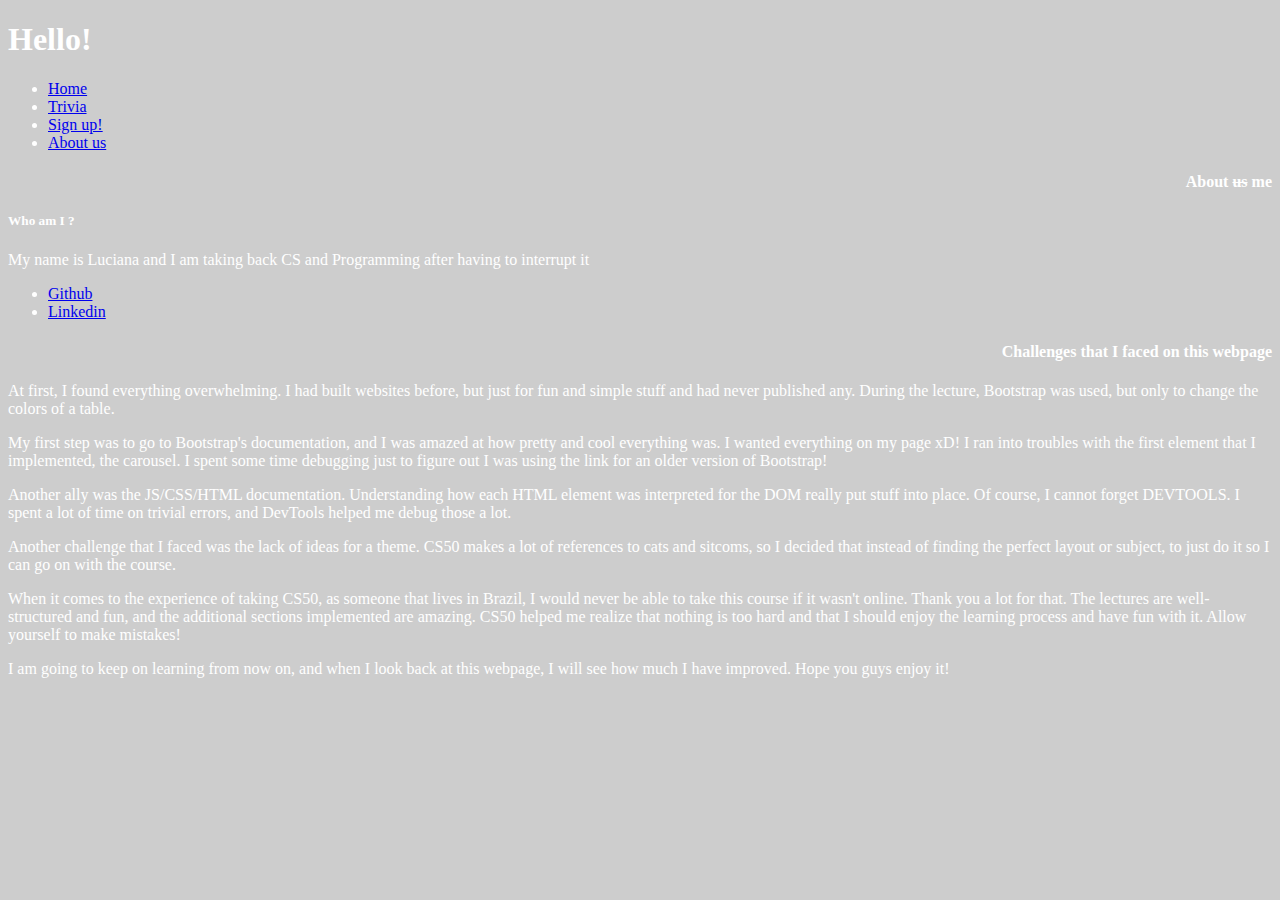
<file: aboutus.html>
<!DOCTYPE html>

<html lang="en">

<head>
    <meta charset="utf-8">
    <meta name="viewport" content="width=device-width, initial-scale=1">
    <script src="https://code.jquery.com/jquery-3.5.1.slim.min.js"
        integrity="sha384-DfXdz2htPH0lsSSs5nCTpuj/zy4C+OGpamoFVy38MVBnE+IbbVYUew+OrCXaRkfj"
        crossorigin="anonymous"></script>
    <link href="https://cdn.jsdelivr.net/npm/bootstrap@5.2.3/dist/css/bootstrap.min.css" rel="stylesheet"
        integrity="sha384-rbsA2VBKQhggwzxH7pPCaAqO46MgnOM80zW1RWuH61DGLwZJEdK2Kadq2F9CUG65" crossorigin="anonymous">
    <script src="https://cdn.jsdelivr.net/npm/bootstrap@5.2.3/dist/js/bootstrap.bundle.min.js"
        integrity="sha384-kenU1KFdBIe4zVF0s0G1M5b4hcpxyD9F7jL+jjXkk+Q2h455rYXK/7HAuoJl+0I4"
        crossorigin="anonymous"></script>

    <link href="styles.css" rel="stylesheet">
    <title>Cat trivia</title>
</head>

<body>
    <header>
        <nav class="navbar navbar-dark bg-dark">
            <h1 class="navbar-brand">
                Hello!
            </h1>
            <ul class="nav" id="navgation">
                <li class="nav-item">

                    <a href="index.html" class="nav-link">Home</a>
                </li>
                <li class="nav-item">

                    <a href="trivia.html" class="nav-link">Trivia</a>
                </li>
                <li class="nav-item"><a href="signup.html" class="nav-link">Sign up!</a></li>
                <li class="nav-item"><a href= "aboutus.html" class="nav-link">About us</a></li>
            </ul>

        </nav>

    </header>
    <main>
        <section>
            <div class="container bg-dark mb-5" id="about-me-container">
                <h4 class="text-start border-bottom"> About <del>us</del> me
                    </h4>

<h5 class=text-start>Who am I ?</h5>
                <p class="text-start">My name is Luciana and I am taking back CS and Programming after having to interrupt it</p>
                <ul class="text-start">
                    <li><a href="https://github.com/LuGodi">Github</a></li>
                    <li><a href="https://www.linkedin.com/in/luciana-g-64a283249/">Linkedin</a></li>
                </ul>

                <h4 class="text-start border-bottom"> Challenges that I faced on this webpage </h4>
                <p class="text-start">At first, I found everything overwhelming. I had built websites before, but just for fun and simple stuff and had never published any. During the lecture, Bootstrap was used, but only to change the colors of a table.</p>

                    <p class="text-start">My first step was to go to Bootstrap's documentation, and I was amazed at how pretty and cool everything was. I wanted everything on my page xD! I ran into troubles with the first element that I implemented, the carousel. I spent some time debugging just to figure out I was using the link for an older version of Bootstrap!</p>

                    <p class="text-start">Another ally was the JS/CSS/HTML documentation. Understanding how each HTML element was interpreted for the DOM really put stuff into place. Of course, I cannot forget DEVTOOLS. I spent a lot of time on trivial errors, and DevTools helped me debug those a lot.</p>

                    <p class="text-start">Another challenge that I faced was the lack of ideas for a theme. CS50 makes a lot of references to cats and sitcoms, so I decided that instead of finding the perfect layout or subject, to just do it so I can go on with the course.</p>

                    <p class="text-start">When it comes to the experience of taking CS50, as someone that lives in Brazil, I would never be able to take this course if it wasn't online. Thank you a lot for that. The lectures are well-structured and fun, and the additional sections implemented are amazing. CS50 helped me realize that nothing is too hard and that I should enjoy the learning process and have fun with it. Allow yourself to make mistakes!</p>

                    <p class="text-start">I am going to keep on learning from now on, and when I look back at this webpage, I will see how much I have improved. Hope you guys enjoy it!</p>
            </div>
        </section>
    </main>
    </body>
    </html>
</file>
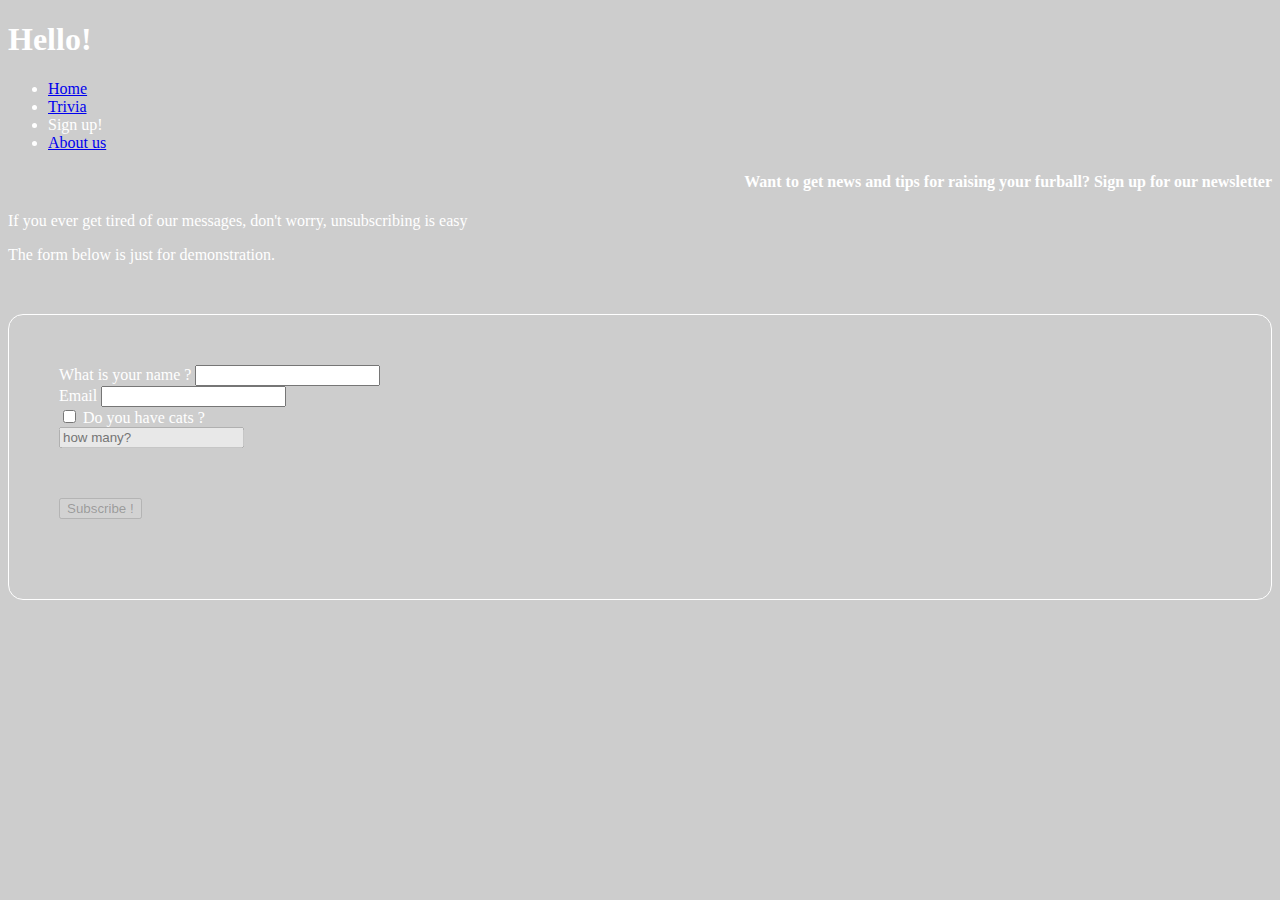
<file: signup.html>
<!DOCTYPE html>

<html lang="en">

<head>
    <meta charset="utf-8">
    <meta name="viewport" content="width=device-width, initial-scale=1">
    <script src="https://code.jquery.com/jquery-3.5.1.slim.min.js"
        integrity="sha384-DfXdz2htPH0lsSSs5nCTpuj/zy4C+OGpamoFVy38MVBnE+IbbVYUew+OrCXaRkfj"
        crossorigin="anonymous"></script>
    <link href="https://cdn.jsdelivr.net/npm/bootstrap@5.2.3/dist/css/bootstrap.min.css" rel="stylesheet"
        integrity="sha384-rbsA2VBKQhggwzxH7pPCaAqO46MgnOM80zW1RWuH61DGLwZJEdK2Kadq2F9CUG65" crossorigin="anonymous">
    <script src="https://cdn.jsdelivr.net/npm/bootstrap@5.2.3/dist/js/bootstrap.bundle.min.js"
        integrity="sha384-kenU1KFdBIe4zVF0s0G1M5b4hcpxyD9F7jL+jjXkk+Q2h455rYXK/7HAuoJl+0I4"
        crossorigin="anonymous"></script>

    <link href="styles.css" rel="stylesheet">
    <title>Cat trivia</title>
</head>

<body>
    <header>
        <nav class="navbar navbar-dark bg-dark">
            <h1 class="navbar-brand">
                Hello!
            </h1>
            <ul class="nav" id="navgation">
                <li class="nav-item">

                    <a href="index.html" class="nav-link">Home</a>
                </li>
                <li class="nav-item">

                    <a href="trivia.html" class="nav-link">Trivia</a>
                </li>
                <li class="nav-item"><a class="nav-link">Sign up!</a></li>
                <li class="nav-item"><a href= "aboutus.html" class="nav-link">About us</a></li>
            </ul>

        </nav>

    </header>

    <main>
        <section>
            <div class="container bg-dark text-center ">


                <h4 class="text-end border-bottom"> Want to get news and tips for raising your furball? Sign up for our newsletter</h4>
                <p>If you ever get tired of our messages, don't worry, unsubscribing is easy</p>
                <p>The form below is just for demonstration.</p>
                <div id="signup-form">
                    <div class="mb-3 text-start col-6" id="form-wrapper">
                        <div class="mb-3">
                        <label for="name" class="form-label lead">What is your name ?</label>
                        <input type="text" id="name" class="form-control">
                        </div>
                        <div class="mb-3">
                        <label for="email" class="form-label lead">Email </label>
                        <input type="email" id="email" class="form-control secondary-color">
                        </div>
                        <div class="form-check mb-3 ">
                            <div class="row">
                                <div class="col-sm-7">

                                    <input class="form-check-input" id="check" type="checkbox">

                                    <label for="check" class="form-ckeck-label lead">Do you have cats ?</label>
                                </div></div>
                            </div>
                            <div class="col-sm-5 mt-3 mb-5">
                                <!-- <label class="form-label lead" for="quantity-cats">How many</label> -->
                                <input class="form-control" placeholder="how many?" type="number" id="quantity-cats" disabled>
                            </div>
                            <div class="row text-center">
                            </div>
                            <div class="text-center">
                                <button type="button" class="btn btn-primary btn-lg" disabled>Subscribe !</button>
                            </div>
                        </div>
                    </div>

            </div>

        </section>
    </main>
    <script>
        const checkedCat = document.querySelector("#check")
        const catQuantity = document.querySelector("#quantity-cats")
        const nameField = document.querySelector("#name")
        const emailField = document.querySelector("#email")
        const submitButton = document.querySelector("button")
        checkedCat.addEventListener("input", (event)=> {
            if (checkedCat.checked)
            {
                catQuantity.removeAttribute("disabled")
            }
            else
            {
                catQuantity.setAttribute("disabled","")
                catQuantity.value=""
            }

        })
        emailField.addEventListener("input", (event)=>{
            if (nameField.value!=="" && emailField.value!==""){
                submitButton.removeAttribute("disabled")

            }
            else
            {
                submitButton.setAttribute("disabled","")
            }
        })

        </script>
</body>
</html>
</file>
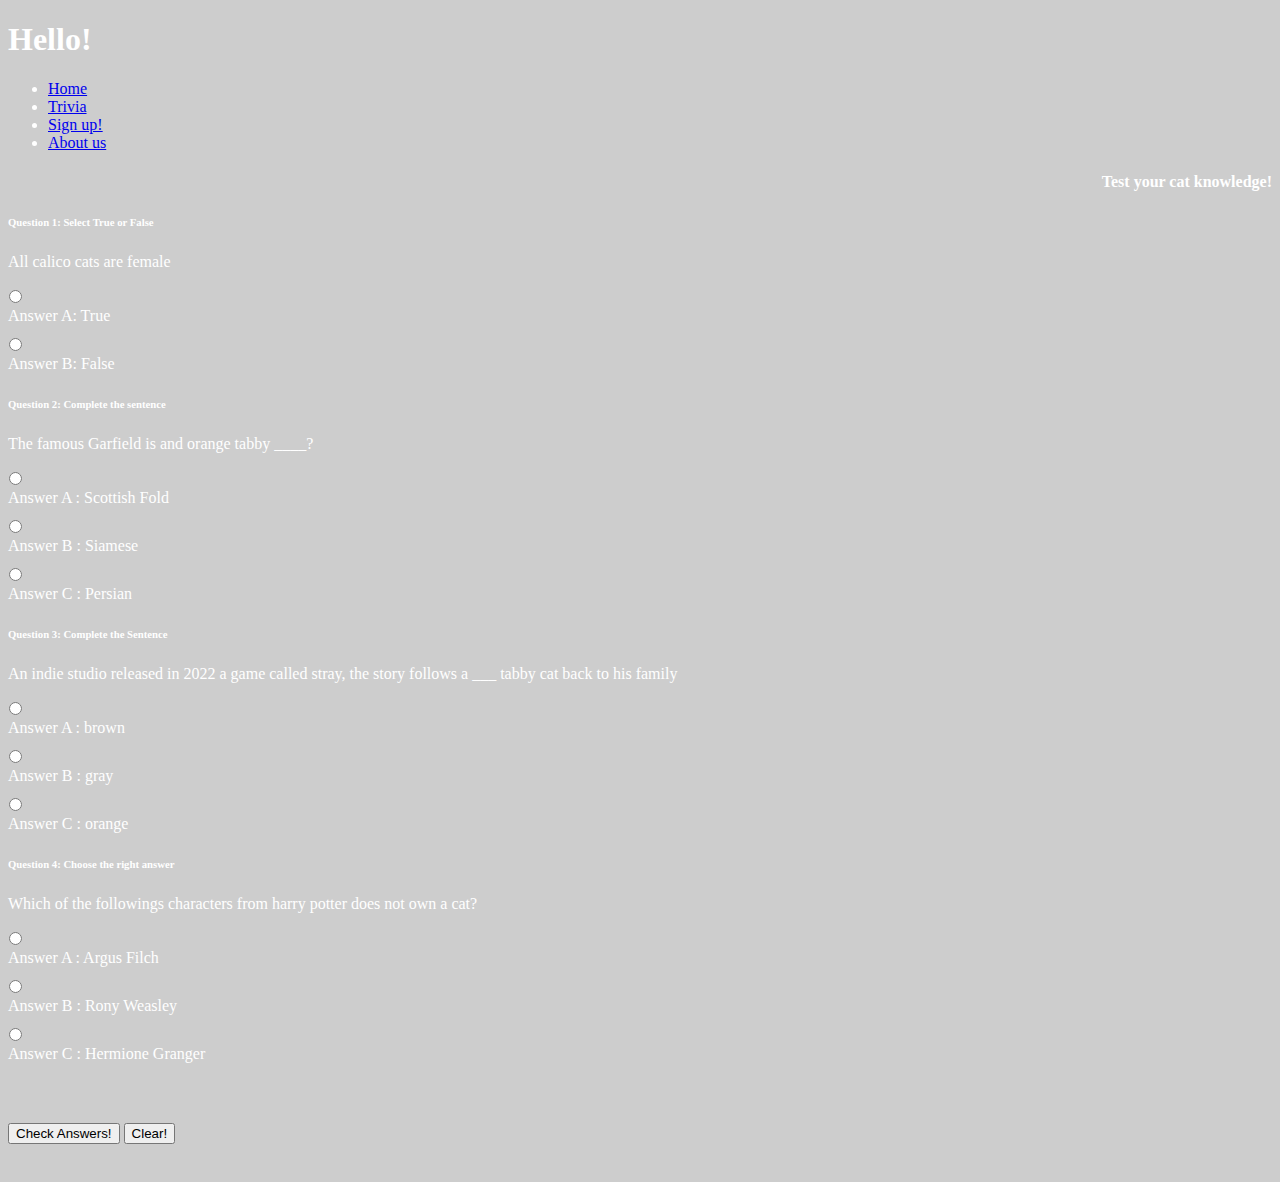
<file: trivia.html>
<!DOCTYPE html>

<html lang="en">

<head>
    <meta charset="utf-8">
    <meta name="viewport" content="width=device-width, initial-scale=1">
    <script src="https://code.jquery.com/jquery-3.5.1.slim.min.js"
        integrity="sha384-DfXdz2htPH0lsSSs5nCTpuj/zy4C+OGpamoFVy38MVBnE+IbbVYUew+OrCXaRkfj"
        crossorigin="anonymous"></script>
    <link href="https://cdn.jsdelivr.net/npm/bootstrap@5.2.3/dist/css/bootstrap.min.css" rel="stylesheet"
        integrity="sha384-rbsA2VBKQhggwzxH7pPCaAqO46MgnOM80zW1RWuH61DGLwZJEdK2Kadq2F9CUG65" crossorigin="anonymous">
    <script src="https://cdn.jsdelivr.net/npm/bootstrap@5.2.3/dist/js/bootstrap.bundle.min.js"
        integrity="sha384-kenU1KFdBIe4zVF0s0G1M5b4hcpxyD9F7jL+jjXkk+Q2h455rYXK/7HAuoJl+0I4"
        crossorigin="anonymous"></script>

    <link href="styles.css" rel="stylesheet">
    <title>Cat trivia</title>
</head>

<body>
    <header>
        <nav class="navbar navbar-dark bg-dark">
            <h1 class="navbar-brand">
                Hello!
            </h1>
            <ul class="nav" id="navgation">
                <li class="nav-item">

                    <a href="index.html" class="nav-link">Home</a>
                </li>
                <li class="nav-item">

                    <a href="trivia.html" class="nav-link">Trivia</a>
                </li>
                <li class="nav-item"><a href="signup.html" class="nav-link">Sign up!</a></li>
                <li class="nav-item"><a href= "aboutus.html" class="nav-link">About us</a></li>
            </ul>

        </nav>

    </header>

    <main>
        <section>
            <div class="container-fluid bg-dark text-start">
                <h4 class="border-bottom">Test your cat knowledge!</h4>
                <div class="form-check mb-5 d-block trivia">
                    <h6>Question 1: Select True or False</h6>
                    <p class="lead">All calico cats are female</p>
                    <input class="form-check-input" type="radio" value="a" name="question1" id="question1a">
                    <label class="form-check-label" for="question1a">Answer A: True </label>
                    <input class="form-check-input" type="radio" value="b" name="question1" id="question1b">
                    <label class="form-check-label" for="question1b">Answer B: False </label>


                </div>

                <div class="form-check mb-5 d-block trivia">
                    <h6 class="border-top">Question 2: Complete the sentence</h6>
                    <p class="lead">The famous Garfield is and orange tabby ____?</p>
                    <input class="form-check-input" type="radio" value="a" name="question2" id="question2a">
                    <label class="form-check-label" for="question2a">Answer A : Scottish Fold</label>
                    <input class="form-check-input" type="radio" value="b" name="question2" id="question2b">
                    <label class="form-check-label" for="question2b">Answer B : Siamese </label>
                    <input class="form-check-input" type="radio" value="c" name="question2" id="question2c">
                    <label class="form-check-label" for="question2c">Answer C : Persian</label>

                </div>

                <div class="form-check mb-5 d-block trivia">
                    <h6 class="border-top">Question 3: Complete the Sentence</h6>
                    <p class="lead">An indie studio released in 2022 a game called stray, the story follows a ___ tabby
                        cat back to his family</p>
                    <input class="form-check-input" type="radio" value="a" name="question3" id="question3a">
                    <label class="form-check-label" for="question3a">Answer A : brown</label>
                    <input class="form-check-input" type="radio" value="b" name="question3" id="question3b">
                    <label class="form-check-label" for="question3b">Answer B : gray</label>
                    <input class="form-check-input" type="radio" value="c" name="question3" id="question3c">
                    <label class="form-check-label" for="question3c">Answer C : orange</label>

                </div>
                <div class="form-check mb-5 d-block trivia">
                    <h6 class="border-top">Question 4: Choose the right answer</h6>
                    <p class="lead">Which of the followings characters from harry potter does not own a cat?</p>
                    <input class="form-check-input" type="radio" value="a" name="question4" id="question4a">
                    <label class="form-check-label" for="question4a">Answer A : Argus Filch</label>
                    <input class="form-check-input" type="radio" value="b" name="question4" id="question4b">
                    <label class="form-check-label" for="question4b">Answer B : Rony Weasley</label>
                    <input class="form-check-input" type="radio" value="c" name="question4" id="question4c">
                    <label class="form-check-label" for="question4c">Answer C : Hermione Granger</label>

                </div>

                <div class="progress">
                    <div class="progress-bar w-0" role="progressbar" id="questionaire-progress" aria-valuenow="0">
                    </div>

                </div>

                <div class="check-answer-wrapper text-center">
                    <button type="button" class="btn btn-primary btn-lg" id="check">Check Answers!</button>
                    <button type="button" class="btn btn-primary btn-lg" id="clear">Clear!</button>
                </div>


            </div>



        </section>


    </main>
    <!--my javascript-->
    <script src="triviascript.js"></script>
</body>

</html>
</file>
<file: styles.css>
#carousel-container{
    padding-right:0px;


}
#carousel-container img{
    /* height:30vh; */
    object-fit:cover;
    width:500px;
    height:400px;


}
header{
    margin-bottom:15px;
}
#navgation{
    color:white;



}
div{
    color:white;
}
div#header{

    /* background-color:black; */
    margin: 0 0;
}
div#main{
    /* background-color:black; */
    border-radius:6px;
    /* height:30vh; */

}
div#description{
    display:flex;
    flex-wrap:wrap;
    justify-content:center;
    align-items: center;
    color:white;
    text-align:center;
    margin-top: 30px;

}
h1{
    text-align:left;
    color:White;
    text-align:left;
}
body{
    background-color: #cdcdcd;
}

h4{
    color:white;
    text-align:right;
}
ul#reason-list{
    padding-right:20px;
}

ul#reason-list li {
    display:inline-block;
    height:10px;
    width:10px;

    border:1px solid gray;
    border-radius:10px;
    cursor:pointer;
    margin:5px;

}
ul#reason-list li.active {
    display:inline-block;
    height:10px;
    width:10px;
    background-color:white;
    border:1px solid gray;
    border-radius:10px;
    margin:5px;

}

#reasons-controls{
    padding-right: 1vh;
}

#quotes{
    margin-top:55px;

    border-top:solid 5px white;
    border-bottom:solid 5px white;
    padding-top:15px;
}

.quote-right figure{
    border-right:solid 3px #9d6bb5;

    margin-bottom:10px;
    padding-right:5px;
    pading-top:3px;
}
.quote-right{
    padding-left:165px;
}
.quote-left{
    padding-right:165px;
}
.quote-left figure{
    /* border-left:solid 1px #6c757d; */
    margin-bottom:50px;
    padding-left:5px;
    padding-top:3px;
    border-left-width:thin;
    position:relative;

}

.quote-left figure:after {
    content: "";
    background: #6695bf;
    position: absolute;
    bottom: 0;
    left: -5px;
    height: 82%;
    width:3px;
  }

figure p{
}

.trivia input[type=radio]{
    margin-left:1px;
    margin-right:10px
}
.trivia label{
    display:block;
    margin-bottom:10px
}

.progress{
    margin-left:20px;
    margin-right:20px;
}

button{
    margin-top:50px;
    margin-bottom:30px;
}

#form-wrapper {
    margin:50px;
    margin-left:auto;
    margin-right:auto;
    padding:50px;
    border:1px solid white;
    border-radius:15px;
}

/* label:nth-child(3){
    margin-top:30px;


} */

#signup-form{
    padding-bottom:50px;
}

#about-me-container{
    padding-bottom:30px;
}
</file>
